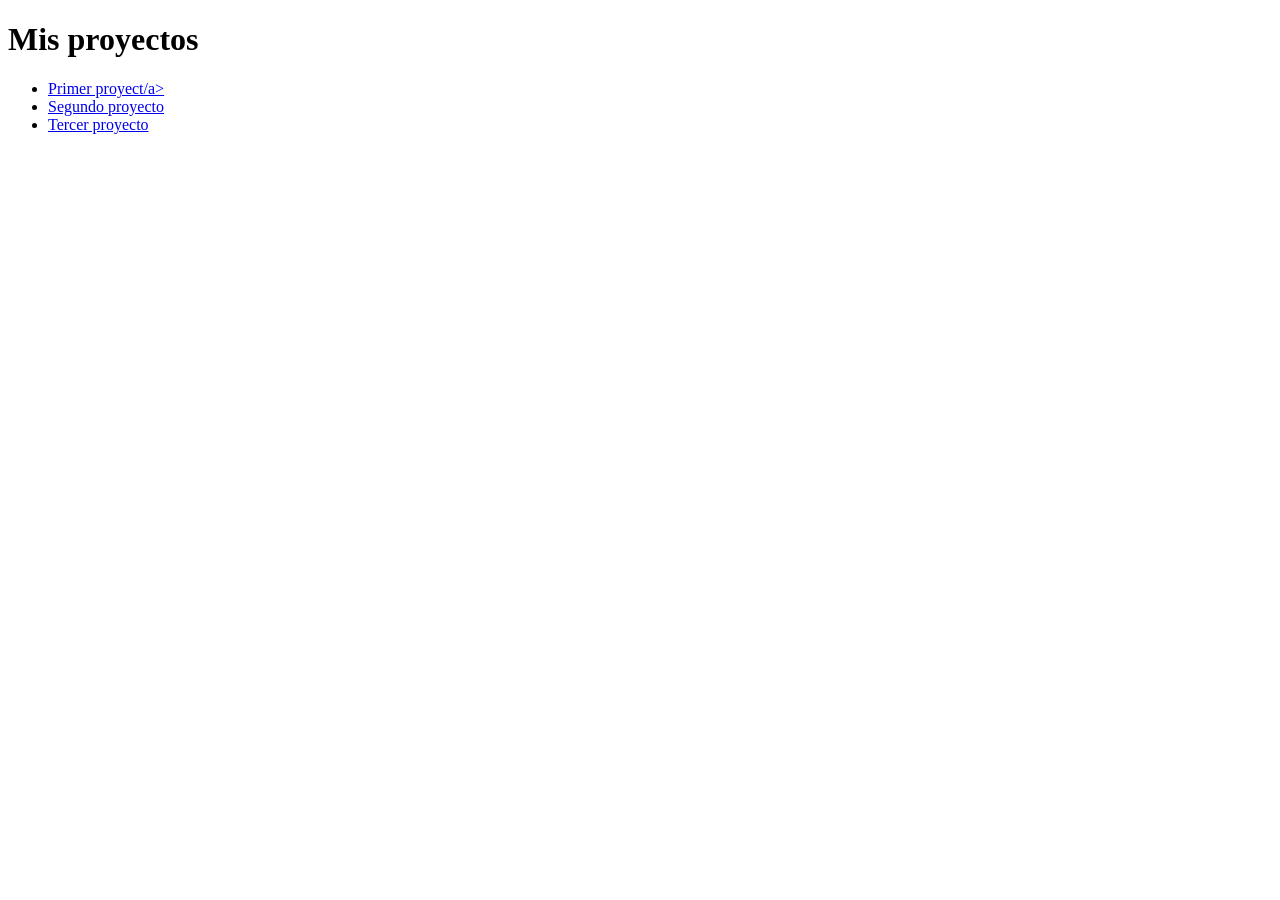
<file: index.html>
<!DOCTYPE html>
<html lang="en">
<head>
    <meta charset="UTF-8">
    <meta name="viewport" content="width=device-width, initial-scale=1.0">
    <title>Mis proyectos</title>
</head>
<body>
    <h1>Mis proyectos</h1>
    <ul>
        <li><a href="pages/proyecto1.html">Primer proyect/a></li>
        <li><a href="pages/proyecto2.html">Segundo proyecto</a></li>
        <li><a href="pages/proyecto3.html">Tercer proyecto</a></li>
    </ul>
</body>
</html>
</file>
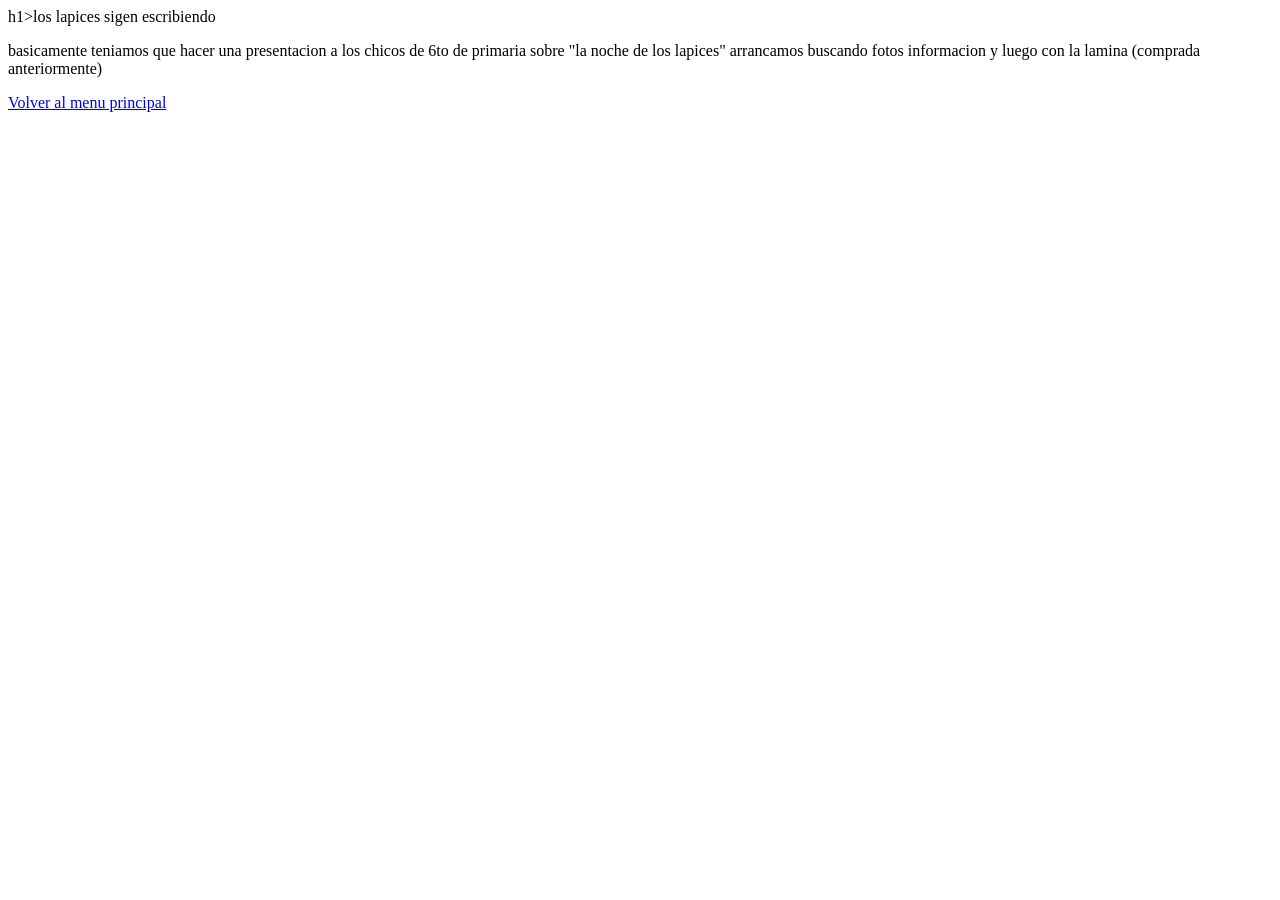
<file: proyecto2.html>
<!DOCTYPE html>
<html lang="en">
<head>
    <meta charset="UTF-8">
    <meta name="viewport" content="width=device-width, initial-scale=1.0">
    <title>Document</title>
</head>
<body>
    h1>los lapices sigen escribiendo</h1>
    <p>basicamente teniamos que hacer una presentacion a los chicos de 6to de primaria sobre "la noche de los lapices" arrancamos buscando fotos informacion y luego con la lamina (comprada anteriormente)</p>
    <a href="../index.html">Volver al menu principal</a>
</body>
</html>
</file>
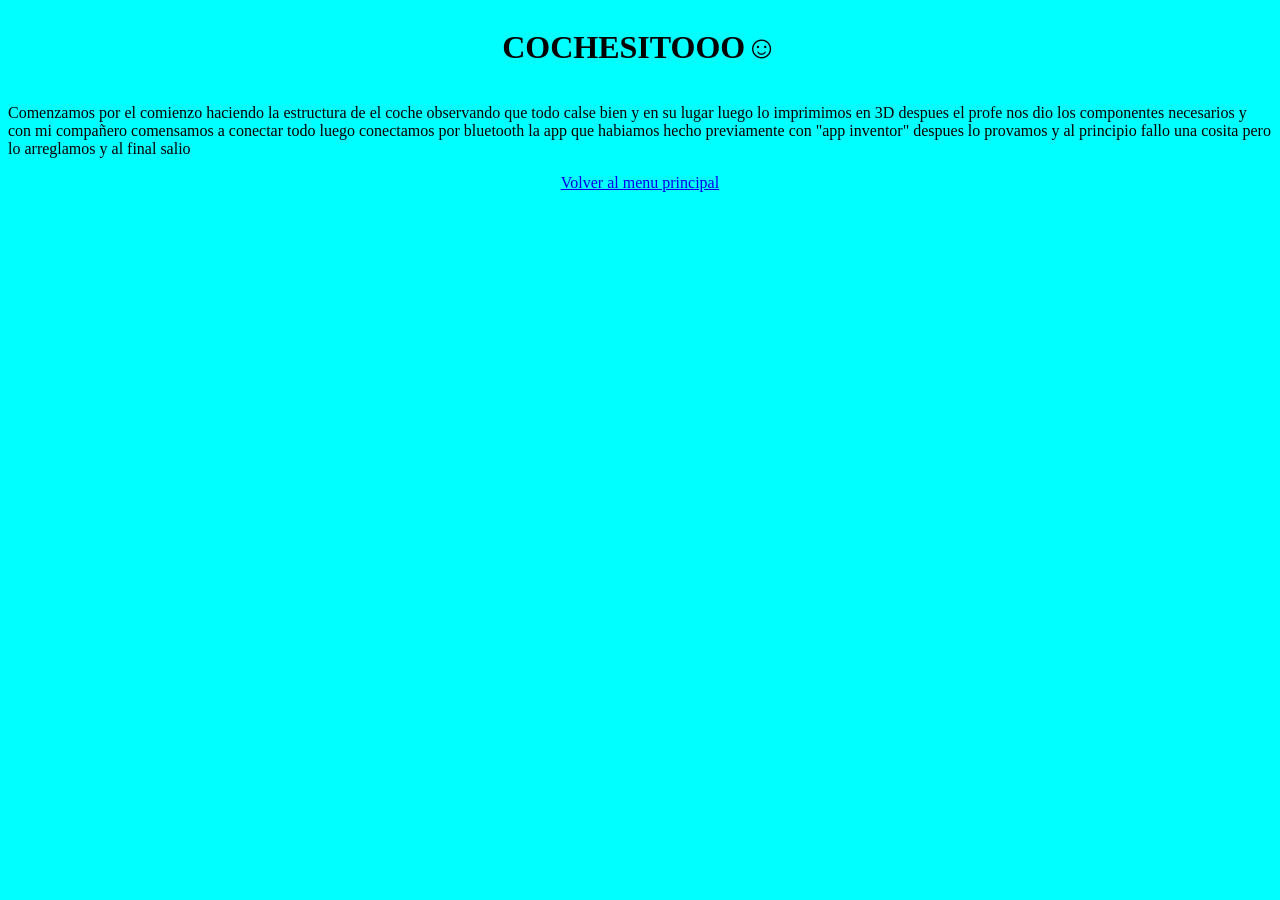
<file: pages/proyecto1.html>
<!DOCTYPE html>
<html lang="en">
<head>
    <meta charset="UTF-8">
    <meta name="viewport" content="width=device-width, initial-scale=1.0">
<link rel="stylesheet" href="style.css">

    <title>Nombre proyecto</title>
</head>
<body>
    <h1>COCHESITOOO☺</h1>
    <p>Comenzamos por el comienzo haciendo la estructura de el coche observando que todo calse bien y en su lugar luego lo imprimimos en 3D despues el profe nos dio los componentes necesarios y con mi compañero comensamos a conectar todo luego conectamos por bluetooth la app que habiamos hecho previamente con "app inventor" despues lo provamos y al principio fallo una cosita pero lo arreglamos y al final salio</p>
    <a href="../index.html">Volver al menu principal</a>
</body>
</html>
</file>
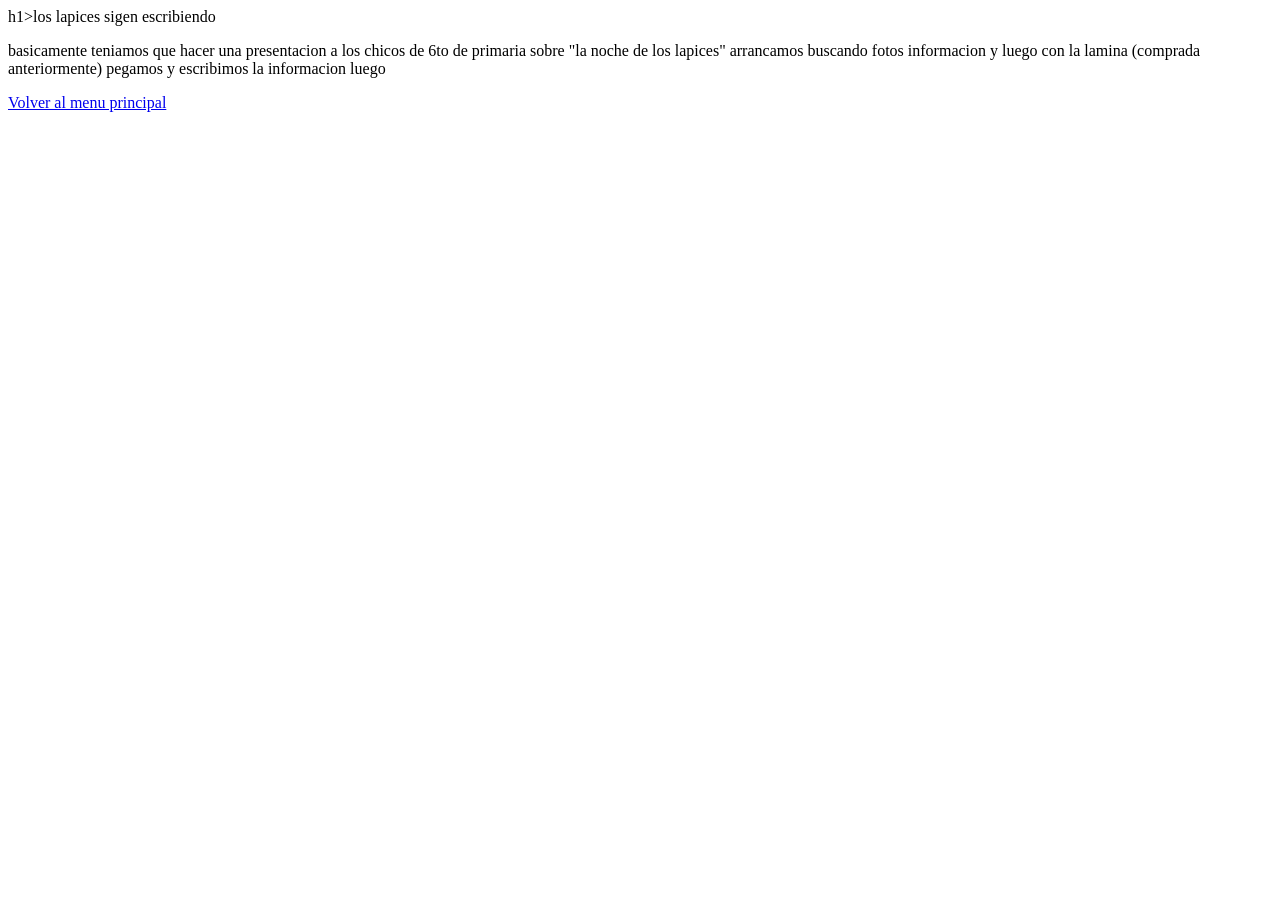
<file: pages/proyecto2.html>
<!DOCTYPE html>
<html lang="en">
<head>
    <meta charset="UTF-8">
    <meta name="viewport" content="width=device-width, initial-scale=1.0">
    <title>Document</title>
</head>
<body>
    h1>los lapices sigen escribiendo</h1>
    <p>basicamente teniamos que hacer una presentacion a los chicos de 6to de primaria sobre "la noche de los lapices" arrancamos buscando fotos informacion y luego con la lamina (comprada anteriormente) pegamos y escribimos la informacion luego</p>
    <a href="../index.html">Volver al menu principal</a>
</body>
</html>
</file>
<file: pages/style.css>
body{
    align-items: center;
    background-color: aqua;
    display:flex;
    flex-direction: column;
}

ul {
    list-style-type: none;
}

li {
    padding: 5px;
    font-size: 18px;
}

li:hover {
    transform: scale(105%);
    transition: 400ms;
}

li:not(hover) {
    transform: scale(100%);
    transition: 100ms;
}
</file>
